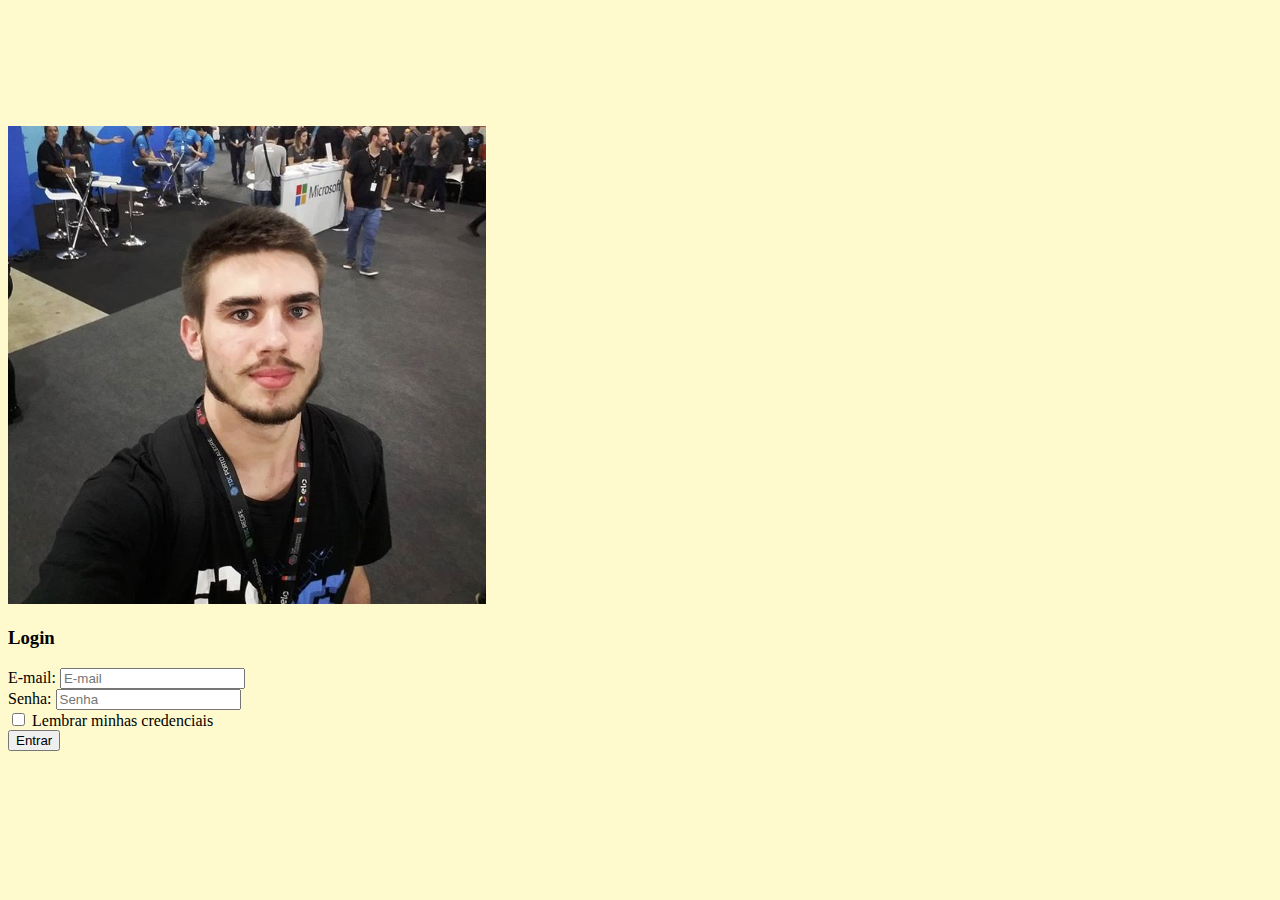
<file: index.html>
<!DOCTYPE html>
<html lang="en">

<head>
    <meta charset="UTF-8">
    <meta name="viewport" content="width=device-width, initial-scale=1.0">
    <title>Login</title>

    <link rel="stylesheet" href="style.css" type="text/css">
    <script src="script.js"></script>

    <link rel="stylesheet" href="https://stackpath.bootstrapcdn.com/bootstrap/4.5.0/css/bootstrap.min.css"
        integrity="sha384-9aIt2nRpC12Uk9gS9baDl411NQApFmC26EwAOH8WgZl5MYYxFfc+NcPb1dKGj7Sk" crossorigin="anonymous">
    <script src="https://code.jquery.com/jquery-3.5.1.slim.min.js"
        integrity="sha384-DfXdz2htPH0lsSSs5nCTpuj/zy4C+OGpamoFVy38MVBnE+IbbVYUew+OrCXaRkfj"
        crossorigin="anonymous"></script>
    <script src="https://stackpath.bootstrapcdn.com/bootstrap/4.5.0/js/bootstrap.min.js"
        integrity="sha384-OgVRvuATP1z7JjHLkuOU7Xw704+h835Lr+6QL9UvYjZE3Ipu6Tp75j7Bh/kR0JKI"
        crossorigin="anonymous"></script>
</head>

<body>
    <main id="loginContainer" class="container jumbotron">
        <div class="row justify-content-center">
            <div class="col-lg-3">
                <img class="img-fluid mx-auto d-block w-100 h-auto mb-3" src="img/tdc.png" alt="Igor Christofer Eisenhut">
            </div>
            <div class="col-lg-5">
                <h3>Login</h3>
                <form id="loginForm" method="POST" onsubmit="return redirecionarMain();">
                    <div class="form-group">
                        <label for="loginEmail">E-mail:</label>
                        <input class="form-control" type="email" name="loginEmail" id="loginEmail" placeholder="E-mail"
                            required>
                    </div>
                    <div class="form-group">
                        <label for="loginSenha">Senha:</label>
                        <input class="form-control" type="password" name="loginSenha" id="loginSenha"
                            placeholder="Senha" required>
                    </div>
                    <div class="custom-control custom-checkbox float-left">
                        <input class="custom-control-input" type="checkbox" name="loginLembrar" id="loginLembrar">
                        <label for="loginLembrar" class="custom-control-label">Lembrar minhas credenciais</label>
                    </div>
                    <input type="hidden" name="redirecionamento" value="file:///C:/Users/igorc/OneDrive/Documentos/FURB/Web%20I/Trabalho02/main.html">
                    <input class="btn btn-primary float-right" type="submit" name="loginEntrar" id="loginEntrar"
                        value="Entrar">
                </form>
            </div>
        </div>
    </main>
</body>

</html>
</file>
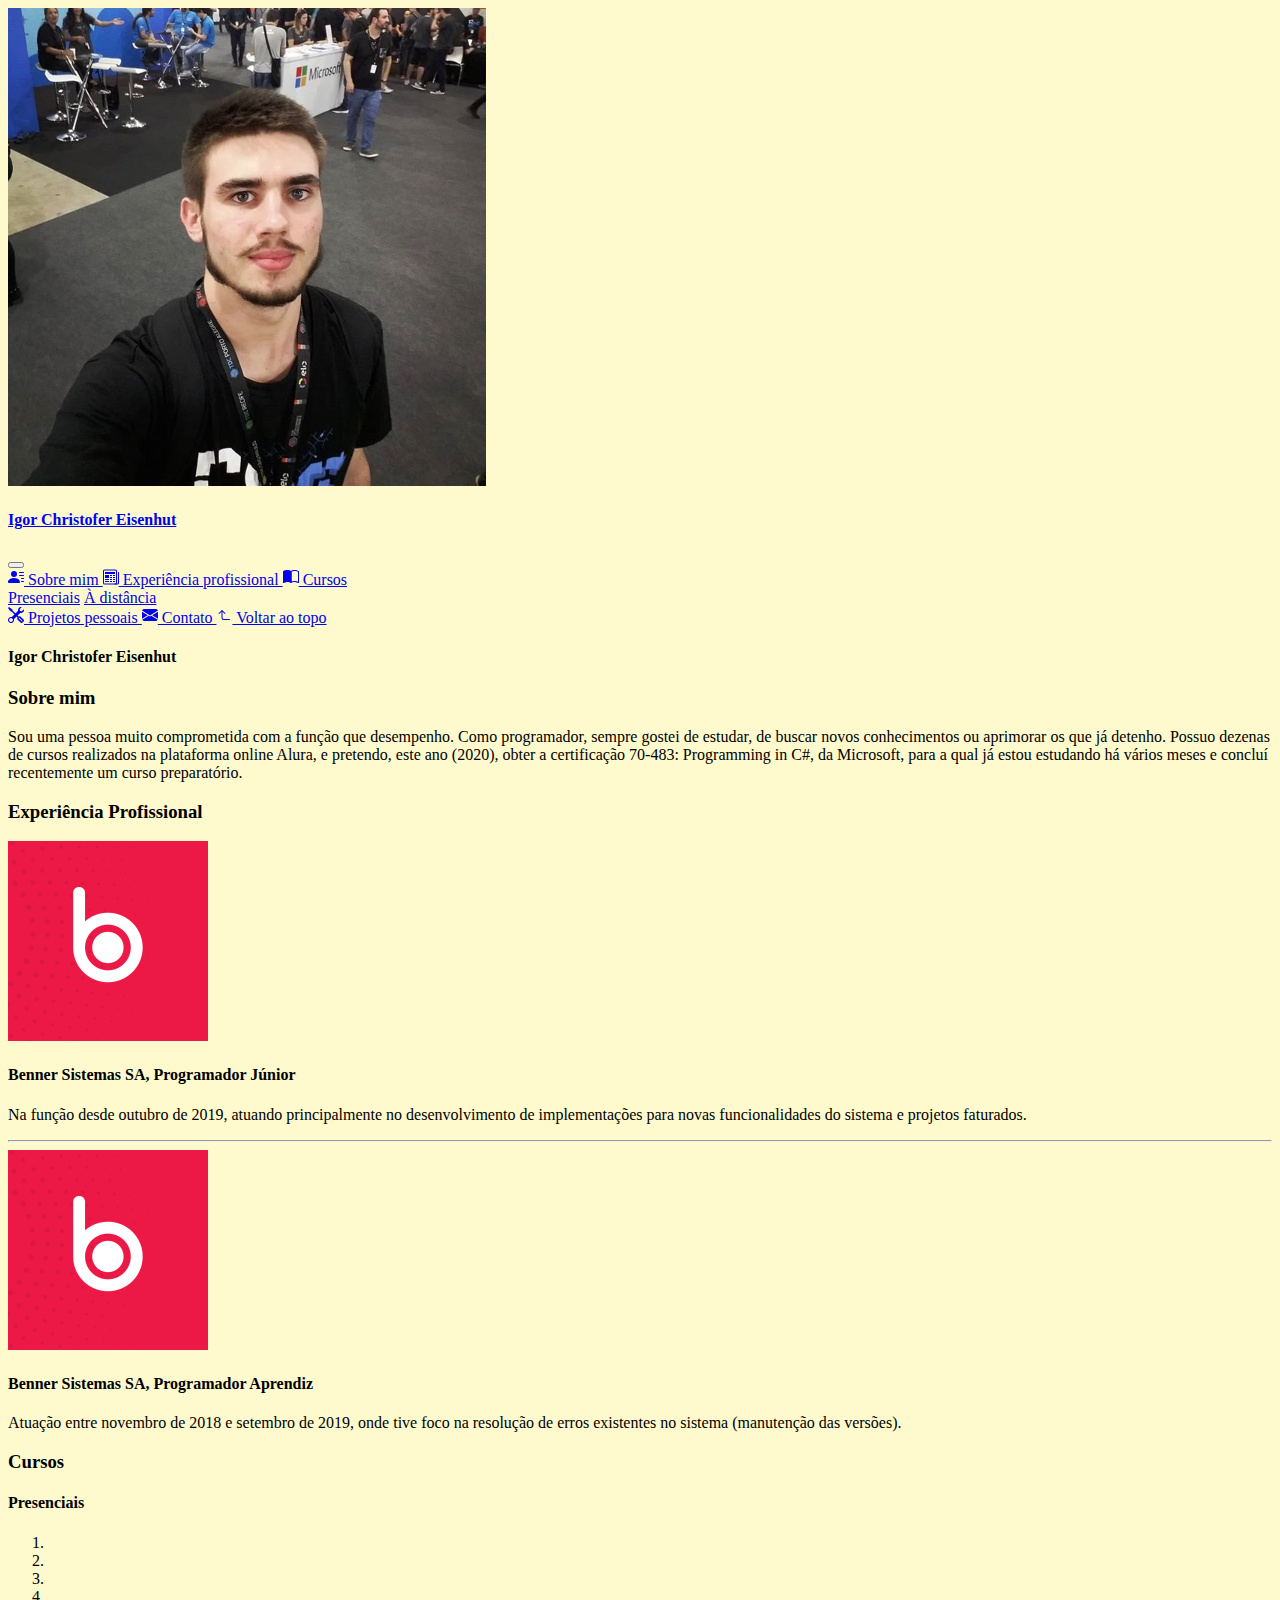
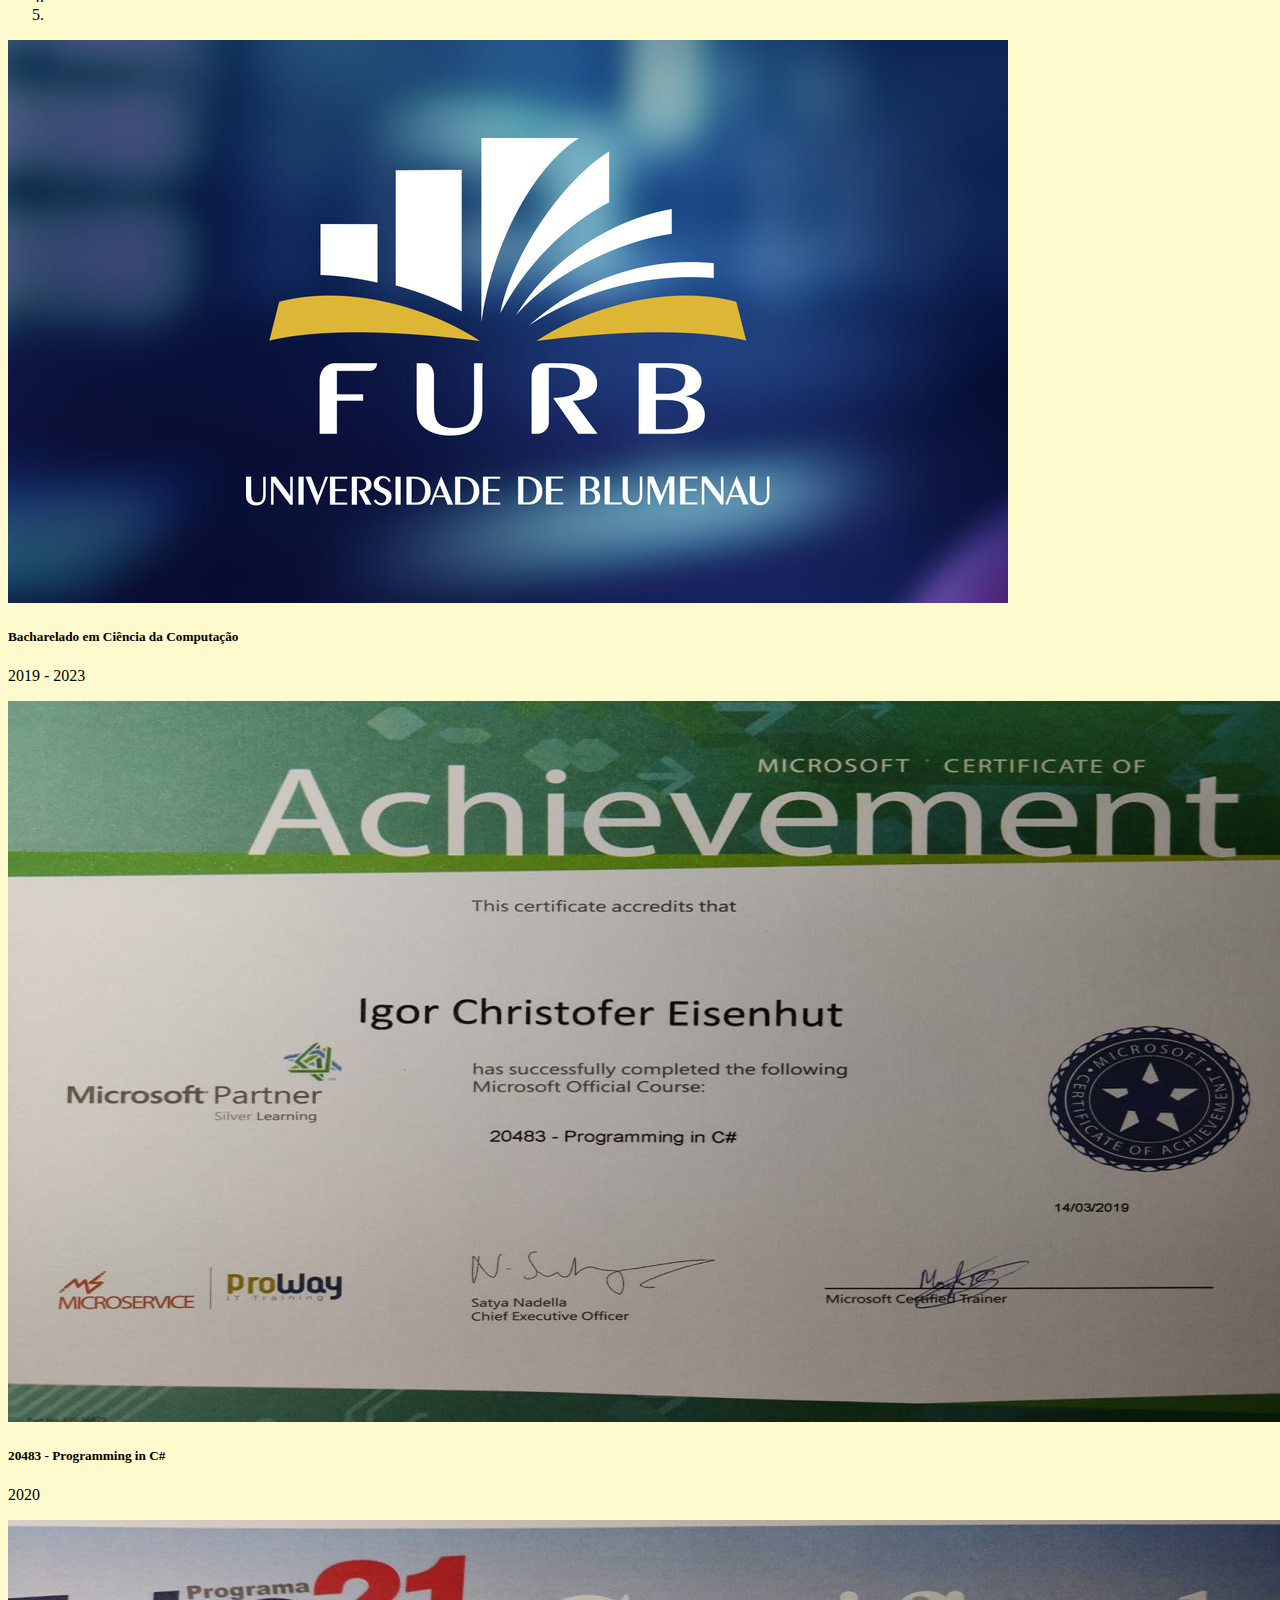
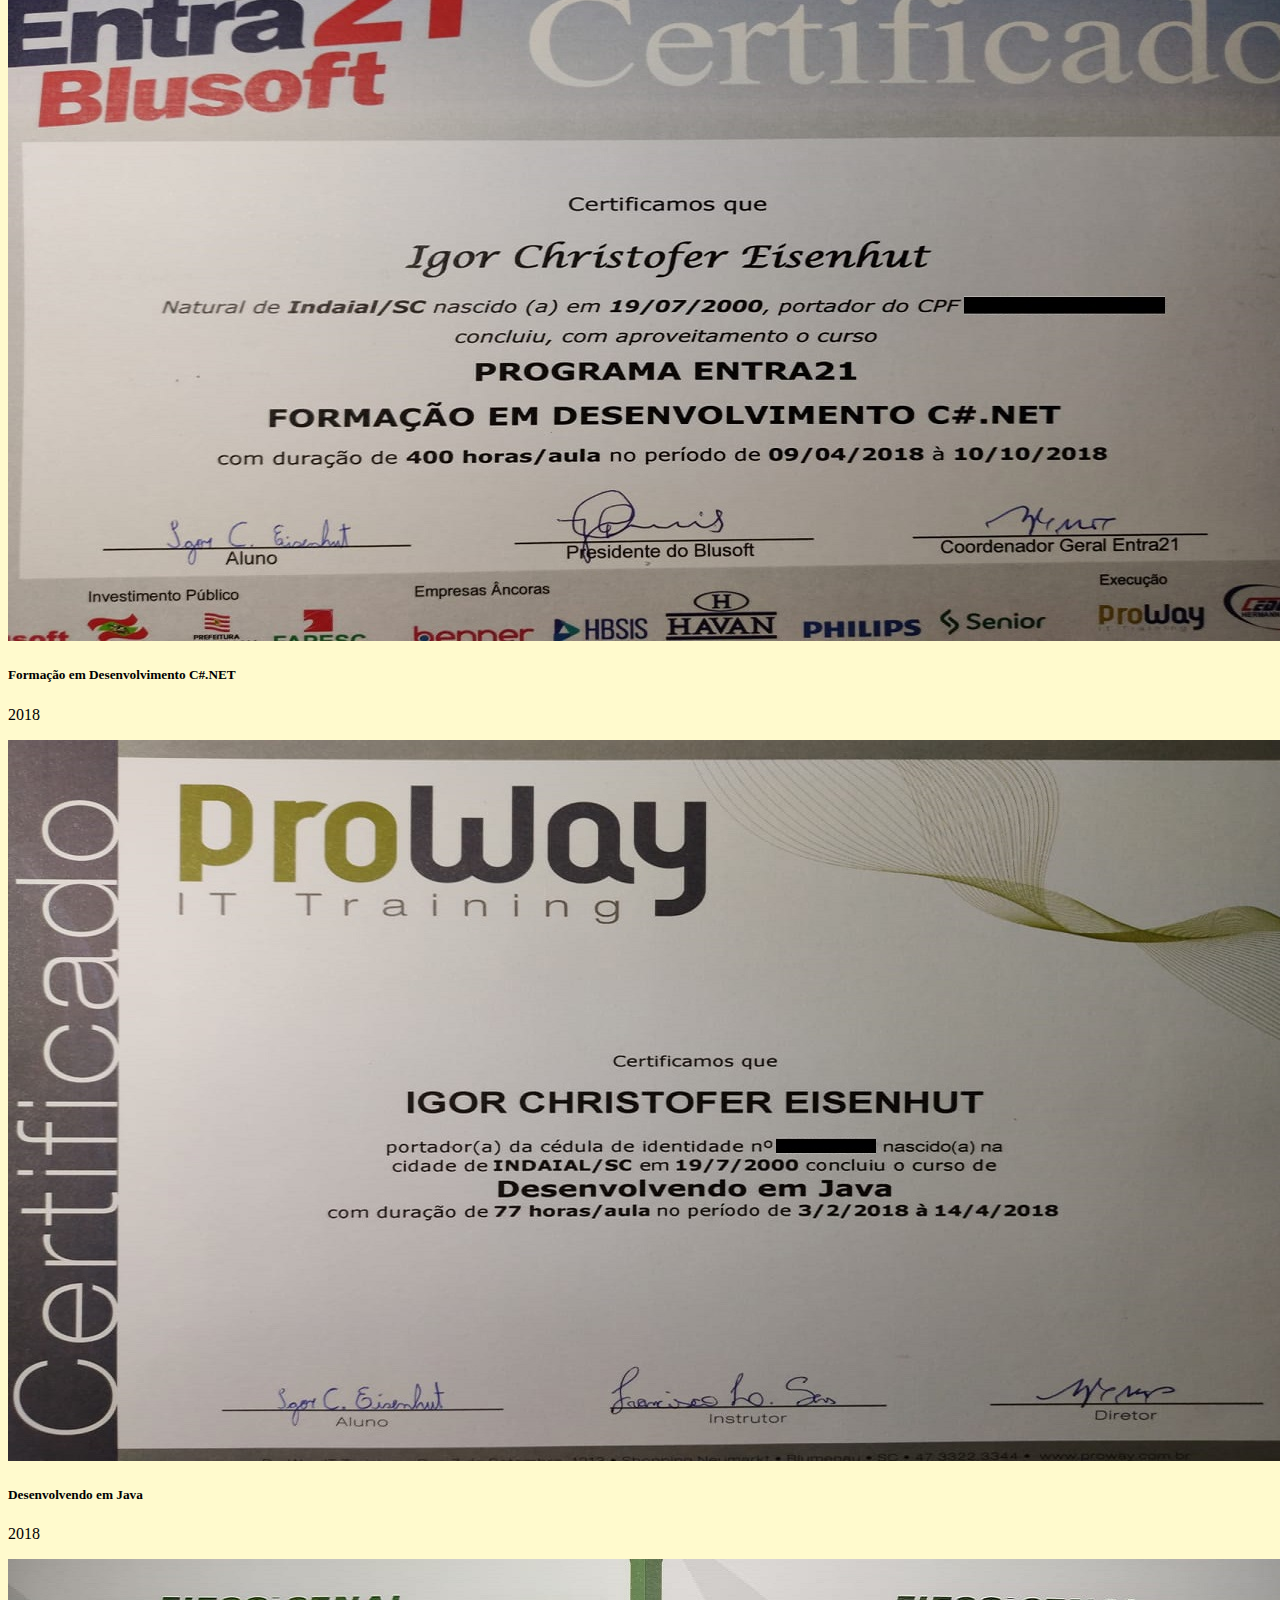
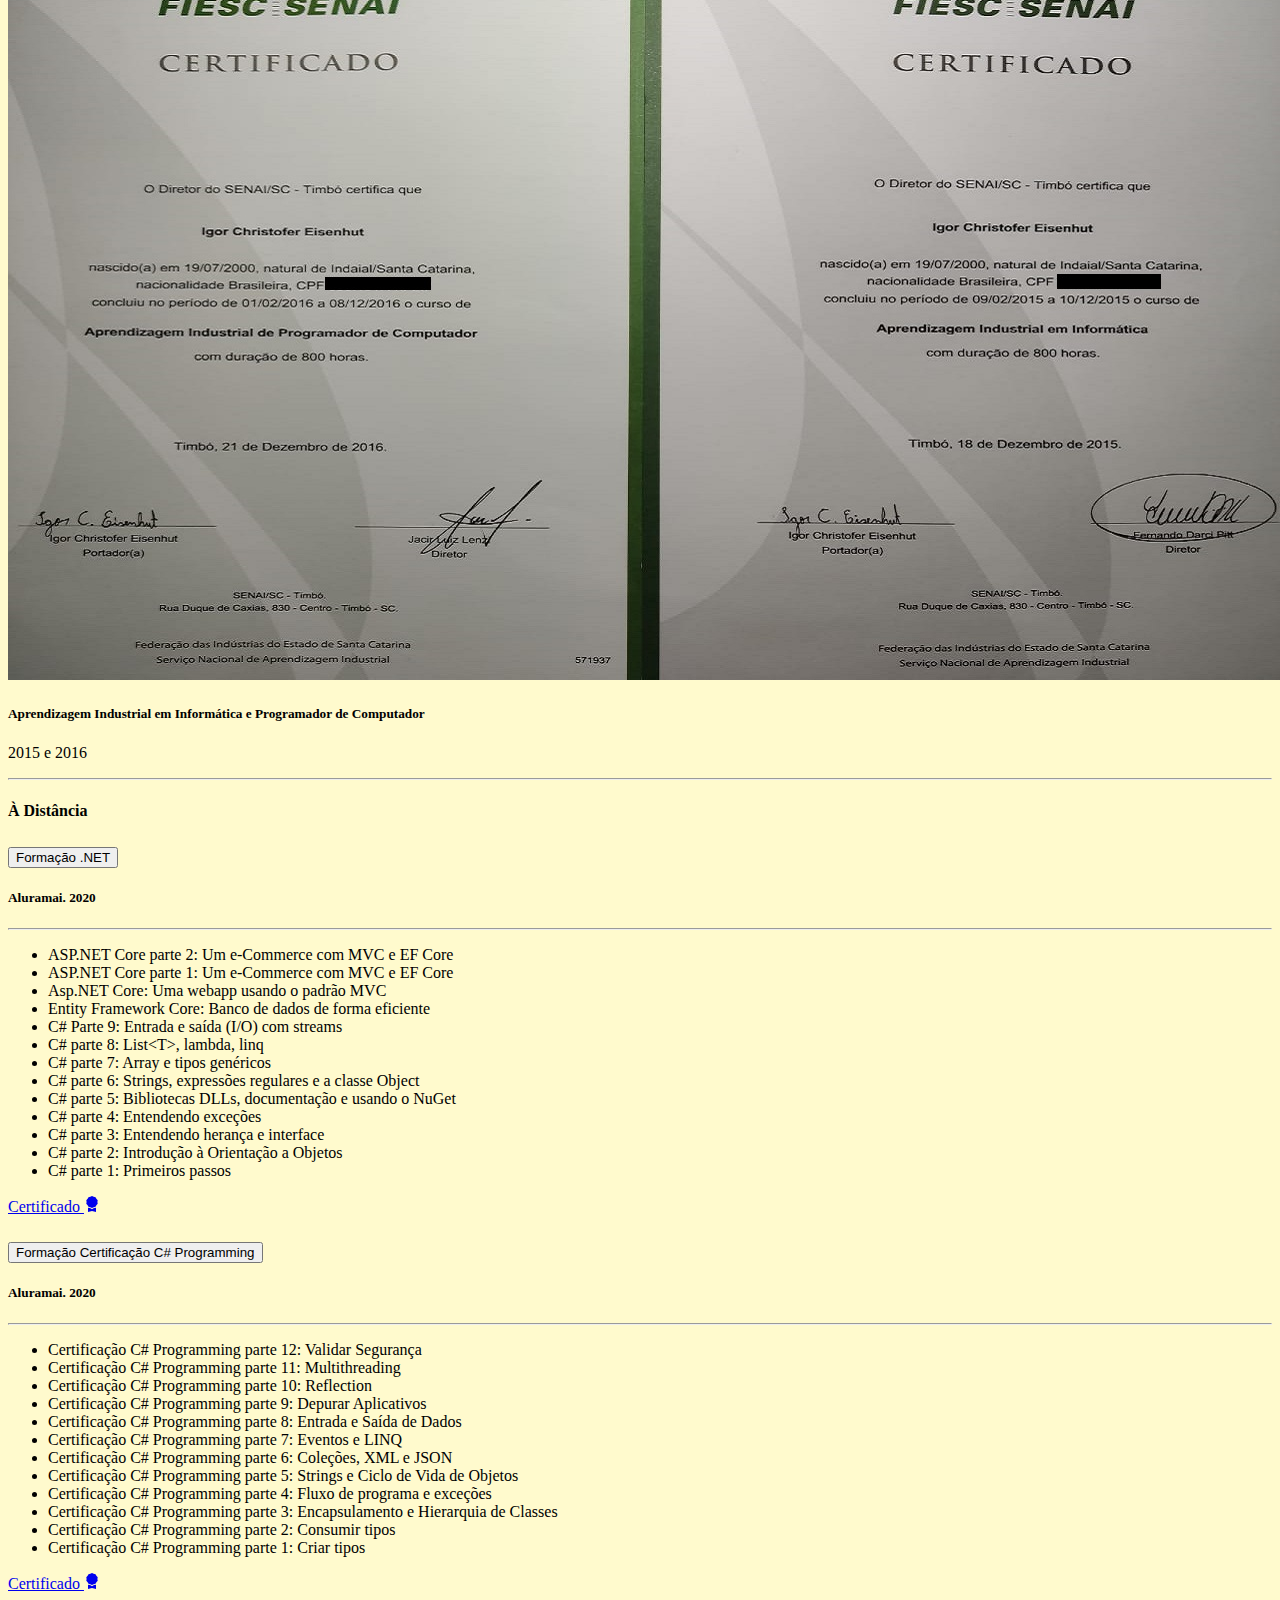
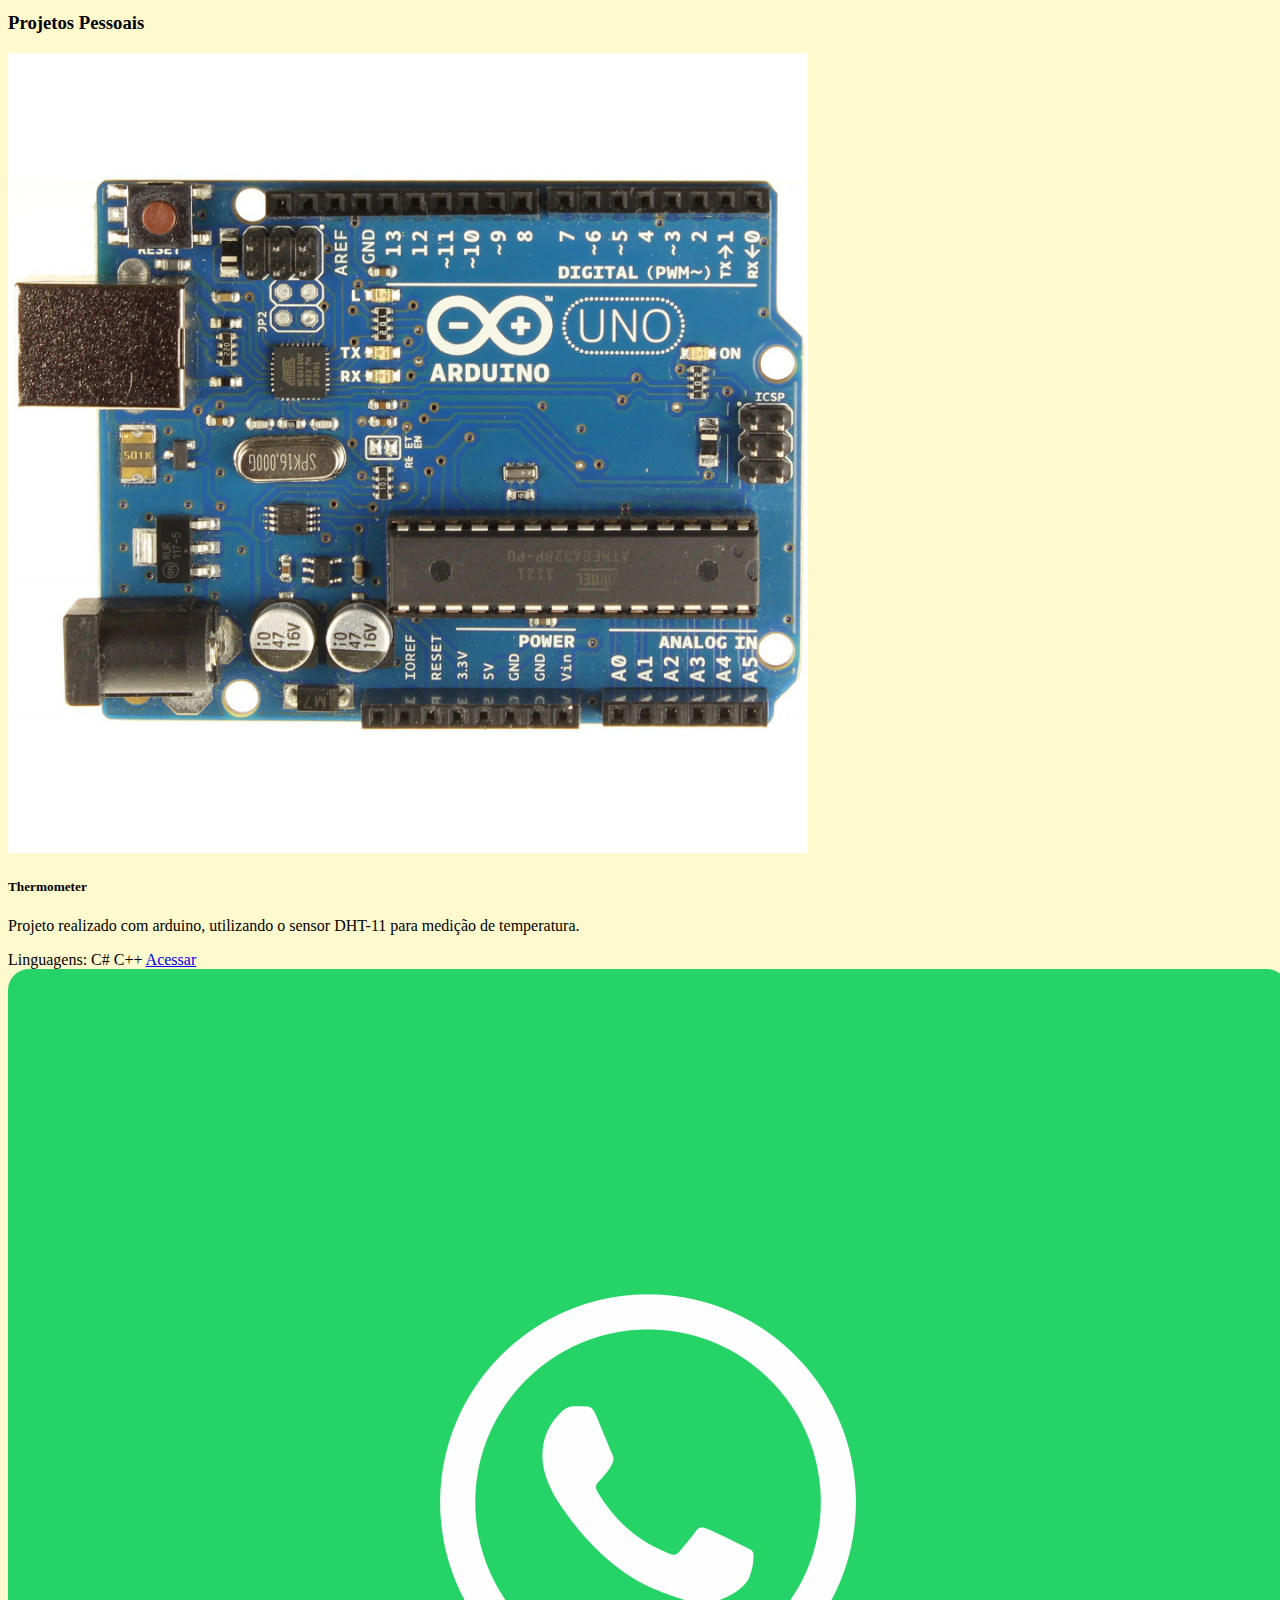
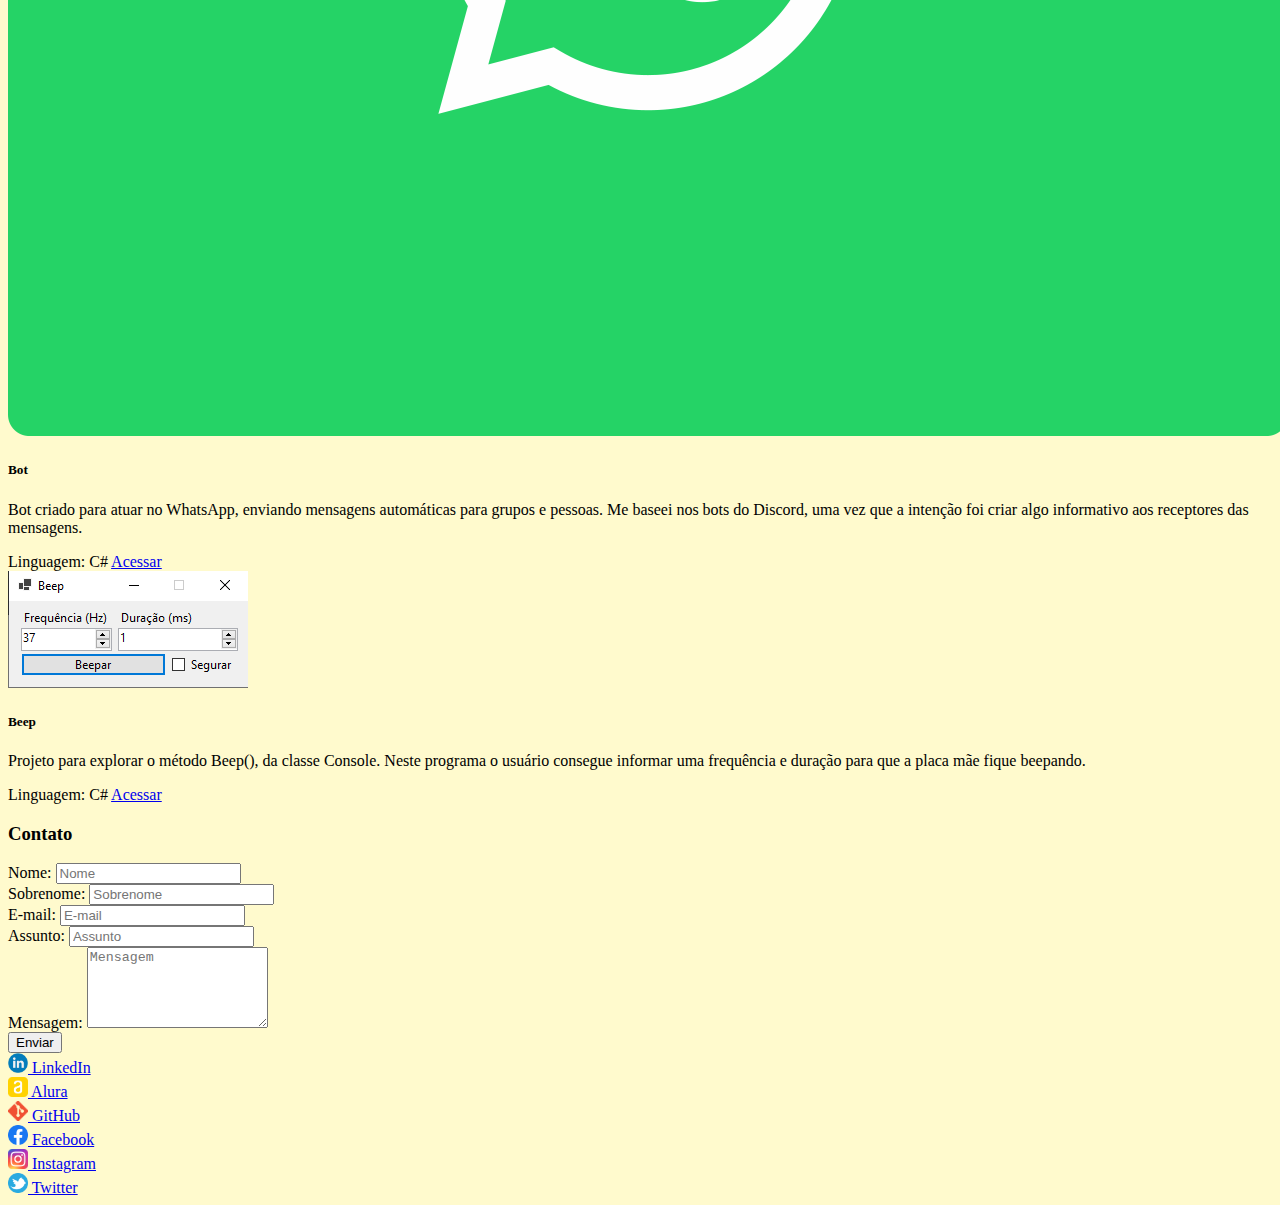
<file: main.html>
<!DOCTYPE html>
<html lang="en">

<head>
    <meta charset="UTF-8">
    <meta name="viewport" content="width=device-width, initial-scale=1.0">
    <title>Igor Christofer Eisenhut</title>

    <link rel="stylesheet" href="style.css" type="text/css">
    <link rel="stylesheet" href="https://stackpath.bootstrapcdn.com/bootstrap/4.5.0/css/bootstrap.min.css"
        integrity="sha384-9aIt2nRpC12Uk9gS9baDl411NQApFmC26EwAOH8WgZl5MYYxFfc+NcPb1dKGj7Sk" crossorigin="anonymous">
    <script src="https://code.jquery.com/jquery-3.5.1.slim.min.js"
        integrity="sha384-DfXdz2htPH0lsSSs5nCTpuj/zy4C+OGpamoFVy38MVBnE+IbbVYUew+OrCXaRkfj"
        crossorigin="anonymous"></script>
    <script src="https://cdn.jsdelivr.net/npm/popper.js@1.16.0/dist/umd/popper.min.js"
        integrity="sha384-Q6E9RHvbIyZFJoft+2mJbHaEWldlvI9IOYy5n3zV9zzTtmI3UksdQRVvoxMfooAo"
        crossorigin="anonymous"></script>
    <script src="https://stackpath.bootstrapcdn.com/bootstrap/4.5.0/js/bootstrap.min.js"
        integrity="sha384-OgVRvuATP1z7JjHLkuOU7Xw704+h835Lr+6QL9UvYjZE3Ipu6Tp75j7Bh/kR0JKI"
        crossorigin="anonymous"></script>

    <script src="script.js"></script>
</head>

<body onload="return ajustarComponentes();" onresize="return ajustarComponentes();">
    <div class="row p-0 m-0">
        <div class="col-lg-2 p-0 m-0">
            <nav id="menuPrincipal" class="nav navbar-expand-lg nav-tabs w-100 flex-column">
                <div id="menuEspacamento" class="w-100 m-0 p-2 px-4">
                    <a id="menuCabecalho" class="w-100 navbar-brand text-light p-0" href="#">
                        <img id="menuImg" class="w-100 h-auto" src="img/tdc.png" alt="Igor Christofer Eisenhut">
                        <h4 id="menuTitulo" class="font-italic">Igor Christofer Eisenhut</h4>
                    </a>
                    <button class="navbar-toggler float-right" type="button" data-toggle="collapse"
                        data-target="#menuConteudo">
                        <span class="navbar-toggler-icon"></span>
                    </button>
                </div>
                <div id="menuConteudo" class="collapse navbar-collapse">
                    <div class="navbar-nav flex-column">
                        <a href="#sobreMim" class="nav-item nav-link text-primary p-4">
                            <svg class="bi bi-person-lines-fill" width="1em" height="1em" viewBox="0 0 16 16"
                                fill="currentColor" xmlns="http://www.w3.org/2000/svg">
                                <path fill-rule="evenodd"
                                    d="M1 14s-1 0-1-1 1-4 6-4 6 3 6 4-1 1-1 1H1zm5-6a3 3 0 1 0 0-6 3 3 0 0 0 0 6zm7 1.5a.5.5 0 0 1 .5-.5h2a.5.5 0 0 1 0 1h-2a.5.5 0 0 1-.5-.5zm-2-3a.5.5 0 0 1 .5-.5h4a.5.5 0 0 1 0 1h-4a.5.5 0 0 1-.5-.5zm0-3a.5.5 0 0 1 .5-.5h4a.5.5 0 0 1 0 1h-4a.5.5 0 0 1-.5-.5zm2 9a.5.5 0 0 1 .5-.5h2a.5.5 0 0 1 0 1h-2a.5.5 0 0 1-.5-.5z" />
                            </svg>
                            Sobre mim
                        </a>
                        <a href="#experienciaProfissional" class="nav-item nav-link text-primary p-4">
                            <svg class="bi bi-newspaper" width="1em" height="1em" viewBox="0 0 16 16"
                                fill="currentColor" xmlns="http://www.w3.org/2000/svg">
                                <path fill-rule="evenodd"
                                    d="M0 2A1.5 1.5 0 0 1 1.5.5h11A1.5 1.5 0 0 1 14 2v12a1.5 1.5 0 0 1-1.5 1.5h-11A1.5 1.5 0 0 1 0 14V2zm1.5-.5A.5.5 0 0 0 1 2v12a.5.5 0 0 0 .5.5h11a.5.5 0 0 0 .5-.5V2a.5.5 0 0 0-.5-.5h-11z" />
                                <path fill-rule="evenodd"
                                    d="M15.5 3a.5.5 0 0 1 .5.5V14a1.5 1.5 0 0 1-1.5 1.5h-3v-1h3a.5.5 0 0 0 .5-.5V3.5a.5.5 0 0 1 .5-.5z" />
                                <path
                                    d="M2 3h10v2H2V3zm0 3h4v3H2V6zm0 4h4v1H2v-1zm0 2h4v1H2v-1zm5-6h2v1H7V6zm3 0h2v1h-2V6zM7 8h2v1H7V8zm3 0h2v1h-2V8zm-3 2h2v1H7v-1zm3 0h2v1h-2v-1zm-3 2h2v1H7v-1zm3 0h2v1h-2v-1z" />
                            </svg>
                            Experiência profissional
                        </a>
                        <a href="#" class="nav-item nav-link dropdown-toggle text-primary p-4" data-toggle="dropdown"
                            role="button">
                            <svg class="bi bi-book-half" width="1em" height="1em" viewBox="0 0 16 16"
                                fill="currentColor" xmlns="http://www.w3.org/2000/svg">
                                <path fill-rule="evenodd"
                                    d="M12.786 1.072C11.188.752 9.084.71 7.646 2.146A.5.5 0 0 0 7.5 2.5v11a.5.5 0 0 0 .854.354c.843-.844 2.115-1.059 3.47-.92 1.344.14 2.66.617 3.452 1.013A.5.5 0 0 0 16 13.5v-11a.5.5 0 0 0-.276-.447L15.5 2.5l.224-.447-.002-.001-.004-.002-.013-.006-.047-.023a12.582 12.582 0 0 0-.799-.34 12.96 12.96 0 0 0-2.073-.609zM15 2.82v9.908c-.846-.343-1.944-.672-3.074-.788-1.143-.118-2.387-.023-3.426.56V2.718c1.063-.929 2.631-.956 4.09-.664A11.956 11.956 0 0 1 15 2.82z" />
                                <path fill-rule="evenodd"
                                    d="M3.214 1.072C4.813.752 6.916.71 8.354 2.146A.5.5 0 0 1 8.5 2.5v11a.5.5 0 0 1-.854.354c-.843-.844-2.115-1.059-3.47-.92-1.344.14-2.66.617-3.452 1.013A.5.5 0 0 1 0 13.5v-11a.5.5 0 0 1 .276-.447L.5 2.5l-.224-.447.002-.001.004-.002.013-.006a5.017 5.017 0 0 1 .22-.103 12.958 12.958 0 0 1 2.7-.869z" />
                            </svg>
                            Cursos
                        </a>
                        <div class="dropdown-menu">
                            <a href="#cursosPresenciais" class="dropdown-item text-primary p-4">Presenciais</a>
                            <a href="#cursosADistancia" class="dropdown-item text-primary p-4">À distância</a>
                        </div>
                        <a href="#projetosPessoais" class="nav-item nav-link text-primary p-4">
                            <svg class="bi bi-tools" width="1em" height="1em" viewBox="0 0 16 16" fill="currentColor"
                                xmlns="http://www.w3.org/2000/svg">
                                <path fill-rule="evenodd"
                                    d="M0 1l1-1 3.081 2.2a1 1 0 0 1 .419.815v.07a1 1 0 0 0 .293.708L10.5 9.5l.914-.305a1 1 0 0 1 1.023.242l3.356 3.356a1 1 0 0 1 0 1.414l-1.586 1.586a1 1 0 0 1-1.414 0l-3.356-3.356a1 1 0 0 1-.242-1.023L9.5 10.5 3.793 4.793a1 1 0 0 0-.707-.293h-.071a1 1 0 0 1-.814-.419L0 1zm11.354 9.646a.5.5 0 0 0-.708.708l3 3a.5.5 0 0 0 .708-.708l-3-3z" />
                                <path fill-rule="evenodd"
                                    d="M15.898 2.223a3.003 3.003 0 0 1-3.679 3.674L5.878 12.15a3 3 0 1 1-2.027-2.027l6.252-6.341A3 3 0 0 1 13.778.1l-2.142 2.142L12 4l1.757.364 2.141-2.141zm-13.37 9.019L3.001 11l.471.242.529.026.287.445.445.287.026.529L5 13l-.242.471-.026.529-.445.287-.287.445-.529.026L3 15l-.471-.242L2 14.732l-.287-.445L1.268 14l-.026-.529L1 13l.242-.471.026-.529.445-.287.287-.445.529-.026z" />
                            </svg>
                            Projetos pessoais
                        </a>
                        <a href="#contato" class="nav-item nav-link text-primary p-4">
                            <svg class="bi bi-envelope-fill" width="1em" height="1em" viewBox="0 0 16 16"
                                fill="currentColor" xmlns="http://www.w3.org/2000/svg">
                                <path fill-rule="evenodd"
                                    d="M.05 3.555A2 2 0 0 1 2 2h12a2 2 0 0 1 1.95 1.555L8 8.414.05 3.555zM0 4.697v7.104l5.803-3.558L0 4.697zM6.761 8.83l-6.57 4.027A2 2 0 0 0 2 14h12a2 2 0 0 0 1.808-1.144l-6.57-4.027L8 9.586l-1.239-.757zm3.436-.586L16 11.801V4.697l-5.803 3.546z" />
                            </svg>
                            Contato
                        </a>
                        <a href="#" class="nav-item nav-link text-primary p-4">
                            <svg class="bi bi-arrow-90deg-up" width="1em" height="1em" viewBox="0 0 16 16"
                                fill="currentColor" xmlns="http://www.w3.org/2000/svg">
                                <path fill-rule="evenodd"
                                    d="M2.646 6.854a.5.5 0 0 0 .708 0L6 4.207l2.646 2.647a.5.5 0 1 0 .708-.708l-3-3a.5.5 0 0 0-.708 0l-3 3a.5.5 0 0 0 0 .708z" />
                                <path fill-rule="evenodd"
                                    d="M6 3.5a.5.5 0 0 0-.5.5v6.5A2.5 2.5 0 0 0 8 13h5.5a.5.5 0 0 0 0-1H8a1.5 1.5 0 0 1-1.5-1.5V4a.5.5 0 0 0-.5-.5z" />
                            </svg>
                            Voltar ao topo
                        </a>
                    </div>
                </div>
            </nav>
        </div>
        <div class="col-lg p-0 m-0">
            <header class="container-fluid p-1 text-light bg-dark">
                <h4 class="text-center font-italic">Igor Christofer Eisenhut</h4>
            </header>
            <main class="m-0 p-3">
                <section id="sobreMim" class="card w-75 mx-auto my-4">
                    <div class="card-body">
                        <h3 class="card-title">Sobre mim</h3>
                        <p class="card-text">
                            Sou uma pessoa muito comprometida com a função que desempenho. Como programador, sempre
                            gostei de
                            estudar, de buscar novos conhecimentos
                            ou aprimorar os que já detenho. Possuo dezenas de cursos realizados na
                            plataforma online Alura, e pretendo, este ano (2020),
                            obter a certificação 70-483: Programming in C#, da Microsoft, para a qual já
                            estou estudando há vários meses e concluí recentemente um curso preparatório.
                        </p>
                    </div>
                </section>
                <section id="experienciaProfissional" class="card w-75 mx-auto my-4">
                    <div class="card-body">
                        <h3 class="card-title mb-5">Experiência Profissional</h3>
                        <div class="container-fluid">
                            <div class="row">
                                <div class="col-2">
                                    <div class="h-100 w-100">
                                        <img class="img-fluid mx-auto d-block" src="img/benner.png"
                                            alt="Benner Sistemas SA">
                                    </div>
                                </div>
                                <div class="col-lg">
                                    <h4 class="card-text">Benner Sistemas SA, Programador Júnior</h4>
                                    <p class="card-text">
                                        Na função desde outubro de 2019, atuando principalmente no
                                        desenvolvimento de implementações para novas funcionalidades
                                        do sistema e projetos faturados.
                                    </p>
                                </div>
                            </div>
                            <hr>
                            <div class="row">
                                <div class="col-2">
                                    <div class="h-100 w-100">
                                        <img class="img-fluid mx-auto d-block" src="img/benner.png"
                                            alt="Benner Sistemas SA">
                                    </div>
                                </div>
                                <div class="col-lg">
                                    <h4 class="card-text">Benner Sistemas SA, Programador Aprendiz</h4>
                                    <p class="card-text">
                                        Atuação entre novembro de 2018 e setembro de 2019, onde tive
                                        foco na resolução de erros existentes no sistema (manutenção
                                        das versões).
                                    </p>
                                </div>
                            </div>
                        </div>
                    </div>
                </section>
                <section id="cursos" class="card w-75 mx-auto my-4">
                    <div class="card-body">
                        <h3 class="card-title">Cursos</h3>
                        <div id="cursosPresenciais">
                            <div class="card-body">
                                <h4 class="card-subtitle text-muted mb-4">Presenciais</h4>
                                <div id="carrosselCursosPresenciais" class="carousel slide" data-ride="carousel">
                                    <ol class="carousel-indicators">
                                        <li data-target="#carrosselCursosPresenciais" data-slide-to="0" class="active">
                                        </li>
                                        <li data-target="#carrosselCursosPresenciais" data-slide-to="1"></li>
                                        <li data-target="#carrosselCursosPresenciais" data-slide-to="2"></li>
                                        <li data-target="#carrosselCursosPresenciais" data-slide-to="3"></li>
                                        <li data-target="#carrosselCursosPresenciais" data-slide-to="4"></li>
                                    </ol>
                                    <div class="carousel-inner">
                                        <div class="carousel-item active">
                                            <img class="d-block w-100" src="img/furb.jpg" alt="Furb">
                                            <div class="text-light bg-dark carousel-caption d-none d-md-block">
                                                <h5>Bacharelado em Ciência da Computação</h5>
                                                <p>2019 - 2023</p>
                                            </div>
                                        </div>
                                        <div class="carousel-item">
                                            <img class="d-block w-100" src="img/microsoft.jpeg" alt="Microsoft">
                                            <div class="text-light bg-dark carousel-caption d-none d-md-block">
                                                <h5>20483 - Programming in C#</h5>
                                                <p>2020</p>
                                            </div>
                                        </div>
                                        <div class="carousel-item">
                                            <img class="d-block w-100" src="img/entra21.jpeg" alt="Entra21">
                                            <div class="text-light bg-dark carousel-caption d-none d-md-block">
                                                <h5>Formação em Desenvolvimento C#.NET</h5>
                                                <p>2018</p>
                                            </div>
                                        </div>
                                        <div class="carousel-item">
                                            <img class="d-block w-100" src="img/proway.jpeg" alt="ProWay">
                                            <div class="text-light bg-dark carousel-caption d-none d-md-block">
                                                <h5>Desenvolvendo em Java</h5>
                                                <p>2018</p>
                                            </div>
                                        </div>
                                        <div class="carousel-item">
                                            <img class="d-block w-100" src="img/senai.jpeg" alt="Senai">
                                            <div class="text-light bg-dark carousel-caption d-none d-md-block">
                                                <h5>Aprendizagem Industrial em Informática e Programador de Computador
                                                </h5>
                                                <p>2015 e 2016</p>
                                            </div>
                                        </div>
                                    </div>
                                    <a class="carousel-control-prev" href="#carrosselCursosPresenciais" role="button"
                                        data-slide="prev">
                                        <span class="carousel-control-prev-icon" aria-hidden="true"></span>
                                    </a>
                                    <a class="carousel-control-next" href="#carrosselCursosPresenciais" role="button"
                                        data-slide="next">
                                        <span class="carousel-control-next-icon" aria-hidden="true"></span>
                                    </a>
                                </div>
                            </div>
                        </div>
                        <hr>
                        <div id="cursosADistancia">
                            <div class="card-body">
                                <h4 class="card-subtitle text-muted mb-4">À Distância</h4>
                                <div class="accordion" id="accordionExample">
                                    <div class="card">
                                        <div class="card-header">
                                            <h2 class="mb-0">
                                                <button class="btn btn-link btn-block collapsed" type="button"
                                                    data-toggle="collapse" data-target="#collapseOne"
                                                    aria-expanded="true" aria-controls="collapseOne">
                                                    Formação .NET
                                                </button>
                                            </h2>
                                        </div>
                                        <div id="collapseOne" class="collapse show" aria-labelledby="headingOne"
                                            data-parent="#accordionExample">
                                            <div class="card-body">
                                                <h5>Alura<span class="float-right text-muted">mai. 2020</span></h5>
                                                <hr>
                                                <ul>
                                                    <li>ASP.NET Core parte 2: Um e-Commerce com MVC e EF Core</li>
                                                    <li>ASP.NET Core parte 1: Um e-Commerce com MVC e EF Core</li>
                                                    <li>Asp.NET Core: Uma webapp usando o padrão MVC</li>
                                                    <li>Entity Framework Core: Banco de dados de forma eficiente</li>
                                                    <li>C# Parte 9: Entrada e saída (I/O) com streams</li>
                                                    <li>C# parte 8: List&ltT&gt, lambda, linq</li>
                                                    <li>C# parte 7: Array e tipos genéricos</li>
                                                    <li>C# parte 6: Strings, expressões regulares e a classe Object</li>
                                                    <li>C# parte 5: Bibliotecas DLLs, documentação e usando o NuGet</li>
                                                    <li>C# parte 4: Entendendo exceções</li>
                                                    <li>C# parte 3: Entendendo herança e interface</li>
                                                    <li>C# parte 2: Introdução à Orientação a Objetos</li>
                                                    <li>C# parte 1: Primeiros passos</li>
                                                </ul>
                                                <a class="btn btn-primary"
                                                    href="https://cursos.alura.com.br/degree/certificate/d4a2e607-ed85-40e7-9102-5e3ebe17c231">
                                                    Certificado
                                                    <svg class="bi bi-award-fill" width="1em" height="1em"
                                                        viewBox="0 0 16 16" fill="currentColor"
                                                        xmlns="http://www.w3.org/2000/svg">
                                                        <path
                                                            d="M8 0l1.669.864 1.858.282.842 1.68 1.337 1.32L13.4 6l.306 1.854-1.337 1.32-.842 1.68-1.858.282L8 12l-1.669-.864-1.858-.282-.842-1.68-1.337-1.32L2.6 6l-.306-1.854 1.337-1.32.842-1.68L6.331.864 8 0z" />
                                                        <path
                                                            d="M4 11.794V16l4-1 4 1v-4.206l-2.018.306L8 13.126 6.018 12.1 4 11.794z" />
                                                    </svg>
                                                </a>
                                            </div>
                                        </div>
                                    </div>
                                    <div class="card">
                                        <div class="card-header" id="headingTwo">
                                            <h2 class="mb-0">
                                                <button class="btn btn-link btn-block" type="button"
                                                    data-toggle="collapse" data-target="#collapseTwo"
                                                    aria-expanded="false" aria-controls="collapseTwo">
                                                    Formação Certificação C# Programming
                                                </button>
                                            </h2>
                                        </div>
                                        <div id="collapseTwo" class="collapse" aria-labelledby="headingTwo"
                                            data-parent="#accordionExample">
                                            <div class="card-body">
                                                <h5>Alura<span class="float-right text-muted">mai. 2020</span></h5>
                                                <hr>
                                                <ul>
                                                    <li>Certificação C# Programming parte 12: Validar Segurança</li>
                                                    <li>Certificação C# Programming parte 11: Multithreading</li>
                                                    <li>Certificação C# Programming parte 10: Reflection</li>
                                                    <li>Certificação C# Programming parte 9: Depurar Aplicativos</li>
                                                    <li>Certificação C# Programming parte 8: Entrada e Saída de Dados
                                                    </li>
                                                    <li>Certificação C# Programming parte 7: Eventos e LINQ</li>
                                                    <li>Certificação C# Programming parte 6: Coleções, XML e JSON</li>
                                                    <li>Certificação C# Programming parte 5: Strings e Ciclo de Vida de
                                                        Objetos</li>
                                                    <li>Certificação C# Programming parte 4: Fluxo de programa e
                                                        exceções</li>
                                                    <li>Certificação C# Programming parte 3: Encapsulamento e Hierarquia
                                                        de Classes</li>
                                                    <li>Certificação C# Programming parte 2: Consumir tipos</li>
                                                    <li>Certificação C# Programming parte 1: Criar tipos</li>
                                                </ul>
                                                <a class="btn btn-primary"
                                                    href="https://cursos.alura.com.br/degree/certificate/ec9729d8-7d62-4596-a037-2ff493e59f30">
                                                    Certificado
                                                    <svg class="bi bi-award-fill" width="1em" height="1em"
                                                        viewBox="0 0 16 16" fill="currentColor"
                                                        xmlns="http://www.w3.org/2000/svg">
                                                        <path
                                                            d="M8 0l1.669.864 1.858.282.842 1.68 1.337 1.32L13.4 6l.306 1.854-1.337 1.32-.842 1.68-1.858.282L8 12l-1.669-.864-1.858-.282-.842-1.68-1.337-1.32L2.6 6l-.306-1.854 1.337-1.32.842-1.68L6.331.864 8 0z" />
                                                        <path
                                                            d="M4 11.794V16l4-1 4 1v-4.206l-2.018.306L8 13.126 6.018 12.1 4 11.794z" />
                                                    </svg>
                                                </a>
                                            </div>
                                        </div>
                                    </div>
                                </div>
                            </div>
                        </div>
                    </div>
                </section>
                <section id="projetosPessoais" class="card w-75 mx-auto my-4">
                    <div class="card-body">
                        <h3 class="card-title">Projetos Pessoais</h3>
                        <div class="row">
                            <div class="col-lg mt-3">
                                <div class="card">
                                    <img class="card-img-top" src="img/arduino.jpg" alt="Arduino">
                                    <div class="card-body">
                                        <h5 class="card-subtitle">Thermometer</h5>
                                        <p class="card-text">
                                            Projeto realizado com arduino, utilizando o sensor DHT-11 para
                                            medição de temperatura.
                                        </p>
                                        Linguagens:
                                        <span class="badge badge-primary badge-pill">C#</span>
                                        <span class="badge badge-info badge-pill">C++</span>
                                        <a href="https://github.com/Aizenrut/Thermometer"
                                            class="btn btn-primary float-right">Acessar</a>
                                    </div>
                                </div>
                            </div>
                            <div class="col-lg mt-3">
                                <div class="card">
                                    <img class="card-img-top" src="img/whatsapp.png" alt="Bot">
                                    <div class="card-body">
                                        <h5 class="card-subtitle">Bot</h5>
                                        <p class="card-text">
                                            Bot criado para atuar no WhatsApp, enviando mensagens automáticas
                                            para grupos e pessoas. Me baseei nos bots do Discord, uma vez que a
                                            intenção foi criar algo informativo aos receptores das mensagens.
                                        </p>
                                        Linguagem:
                                        <span class="badge badge-primary badge-pill">C#</span>
                                        <a href="https://github.com/Aizenrut/bot"
                                            class="btn btn-primary float-right">Acessar</a>
                                    </div>
                                </div>
                            </div>
                            <div class="col-lg mt-3">
                                <div class="card">
                                    <img class="card-img-top" src="img/beep.png" alt="Beep">
                                    <div class="card-body">
                                        <h5 class="card-subtitle">Beep</h5>
                                        <p class="card-text">
                                            Projeto para explorar o método Beep(), da classe Console.
                                            Neste programa o usuário consegue informar uma frequência e duração
                                            para que a placa mãe fique beepando.
                                        </p>
                                        Linguagem:
                                        <span class="badge badge-primary badge-pill">C#</span>
                                        <a href="https://github.com/Aizenrut/Beep"
                                            class="btn btn-primary float-right">Acessar</a>
                                    </div>
                                </div>
                            </div>
                        </div>
                    </div>
                </section>
                <section id="contato" class="card w-75 mx-auto my-4">
                    <div class="card-body">
                        <h3 class="card-title">Contato</h3>
                        <form method="POST" onsubmit="return enviarMensagemContato();">
                            <div class="row">
                                <div class="col-lg form-group">
                                    <label for="nomeContato">Nome:</label>
                                    <input class="form-control" type="text" name="nomeContato" id="nomeContato"
                                        placeholder="Nome" required>
                                </div>
                                <div class="col-lg form-group">
                                    <label for="sobrenomeContato">Sobrenome:</label>
                                    <input class="form-control" type="text" name="sobrenomeContato"
                                        id="sobrenomeContato" placeholder="Sobrenome" required>
                                </div>
                            </div>
                            <div class="form-group">
                                <label for="emailContato">E-mail:</label>
                                <input class="form-control" type="email" name="emailContato" id="emailContato"
                                    placeholder="E-mail" required>
                            </div>
                            <div class="form-group">
                                <label for="assuntoContato">Assunto:</label>
                                <input class="form-control" type="text" name="assuntoContato" id="assuntoContato"
                                    placeholder="Assunto" required>
                            </div>
                            <div class="form-group">
                                <label for="mensagemContato">Mensagem:</label>
                                <textarea class="form-control" name="mensagemContato" id="mensagemContato" rows="5"
                                    placeholder="Mensagem" required></textarea>
                            </div>
                            <input class="btn btn-primary float-right" type="submit" name="enviarContato"
                                id="enviarContato" value="Enviar">
                        </form>
                    </div>
                </section>
            </main>
            <footer class="bg-dark font-weight-bold p-5 text-center">
                <div class="row">
                    <div class="col">
                        <a class="linkContato text-white text-decoration-none"
                            href="https://www.linkedin.com/in/igor-christofer-eisenhut/">
                            <img src="img/linkedin.png" alt="LinkedIn">
                            LinkedIn
                        </a>
                    </div>
                    <div class="col">
                        <a class="linkContato text-white text-decoration-none"
                            href="https://cursos.alura.com.br/user/igor-eisenhut">
                            <img src="img/alura.png" alt="Alura">
                            Alura
                        </a>
                    </div>
                    <div class="col">
                        <a class="linkContato text-white text-decoration-none" href="https://github.com/Aizenrut">
                            <img src="img/git.png" alt="GitHub">
                            GitHub
                        </a>
                    </div>
                </div>
                <div class="row">
                    <div class="col">
                        <a class="linkContato text-white text-decoration-none"
                            href="https://www.facebook.com/igor.eisenhut">
                            <img src="img/facebook.png" alt="Facebook">
                            Facebook
                        </a>
                    </div>
                    <div class="col">
                        <a class="linkContato text-white text-decoration-none"
                            href="https://www.instagram.com/igor_eisenhut">
                            <img src="img/instagram.png" alt="Instagram">
                            Instagram
                        </a>
                    </div>
                    <div class="col">
                        <a class="linkContato text-white text-decoration-none" href="https://twitter.com/aizenrut">
                            <img src="img/twitter.png" alt="Twitter">
                            Twitter
                        </a>
                    </div>
                </div>
            </footer>
        </div>
    </div>
</body>

</html>
</file>
<file: style.css>
#loginContainer{
    margin-top: 10%;
}

.linkContato img {
    width: 20px;
    height: 20px;
}

.sidebar {
    position: sticky;
    top: 0rem;
    height: 100vh;
}

body, main {
    background-color: lemonchiffon;
}
</file>
